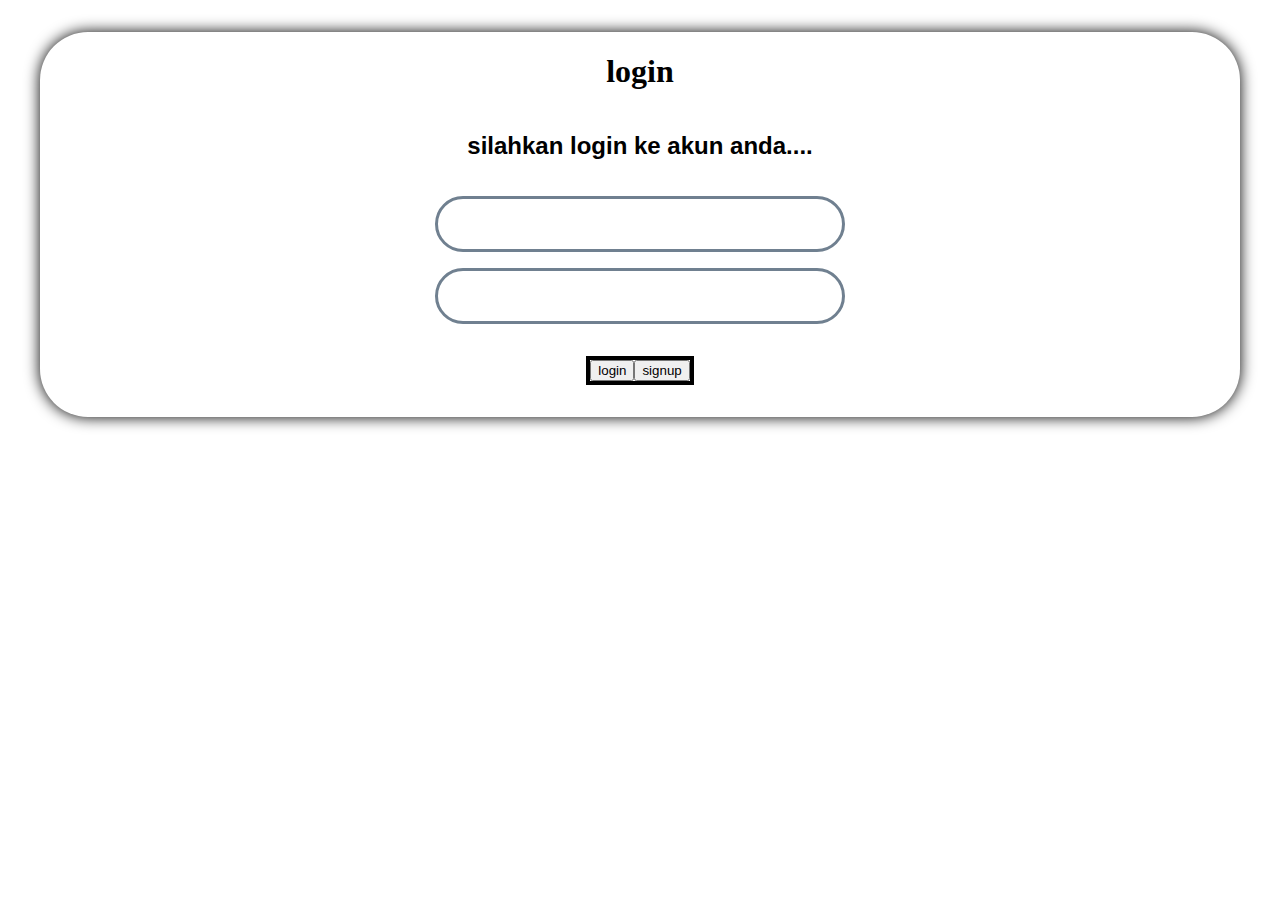
<file: index.html>
<!DOCTYPE html>
<html lang="en">
    <head>
        <meta charset="UTF-8">
        <meta name="viewport" content="width=device-width, initial-scale=1.0">
        <title>Document</title>
        <link rel="stylesheet" href="style.css">
    </head>
    <body>
        <div class="container">
            <h1>login</h1>
            <h2>silahkan login ke akun anda....</h2>
            <input type="email" class="email" id="email">
            <input type="password" class="password">
            <div class="btncontainer">
                <button class="login" onclick="login()">login</button>
                <button class="signup">signup</button>
            </div>
        </div>
    </body>
</html>
</file>
<file: style.css>
.container{
    display: flex;
    flex-direction: column;
    margin: 2rem;
    justify-content: center;
    align-items: center;
    box-shadow: 0px 0px 15px rgba(0, 0, 0, 15);
    border-radius: 3rem;
}
.btncontainer{
    display: flex;
    flex-direction: row;
    border: 0.3rem solid black;
    margin: 2rem;
    justify-content: center;
    align-items: center;
}
h1{
    font-family: "poppins";
}
h2{
    font-family: "arial";
}
h1:hover,h2:hover{
    text-decoration: underline;
}
.email,.password {
    height: 3rem;
    width: 25rem;
    margin-top: 1rem;
    border: 0.2rem solid slategray;
    text-align: center;
    font-family: "poppins";
    font-weight: 500;
    border-radius: 2rem;
}
</file>
